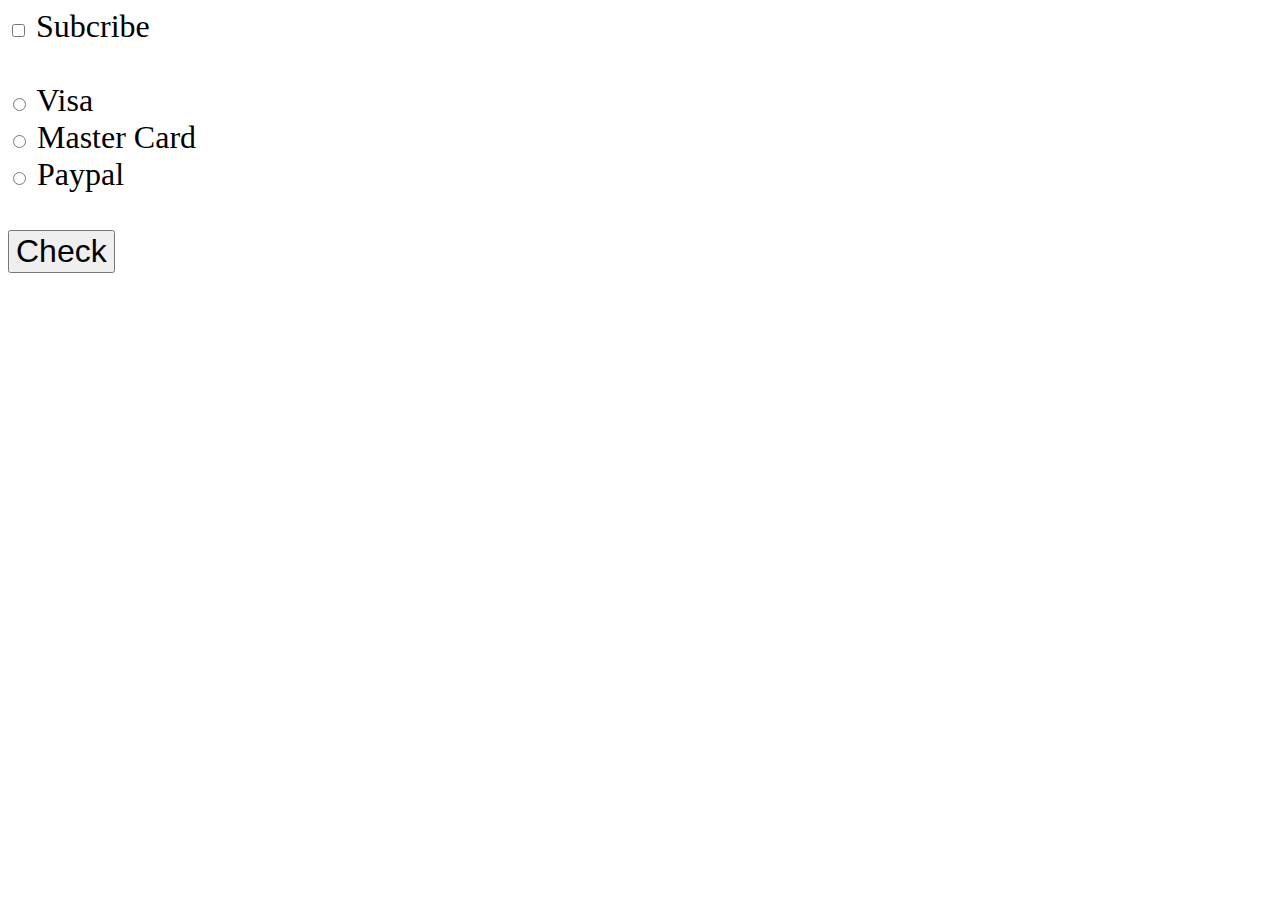
<file: Checked Property/index.html>
<!DOCTYPE html>
<html lang="en">
<head>
    <meta charset="UTF-8">
    <meta name="viewport" content="width=device-width, initial-scale=1.0">
    <title>Document</title>
    <link rel="stylesheet" href="styles.css">
</head>
<body>
    <input type="checkbox" id="myCheckBox">
    <label for="myCheckBox">Subcribe</label><br><br>

    <input type="radio" id="Visabtn" name="Card">
    <label for="Visabtn">Visa</label><br>

    <input type="radio" id="Masterbtn" name="Card">
    <label for="Masterbtn">Master Card</label><br>

    <input type="radio" id="Paypalbtn" name="Card">
    <label for="Paypalbtn">Paypal</label><br><br>

    <button type="submit" id="checkBtn">Check</button><br>

    <p id="result"></p>
    <p id="payresult"></p>
    <script src="index.js"></script>
</body>
</html>
</file>
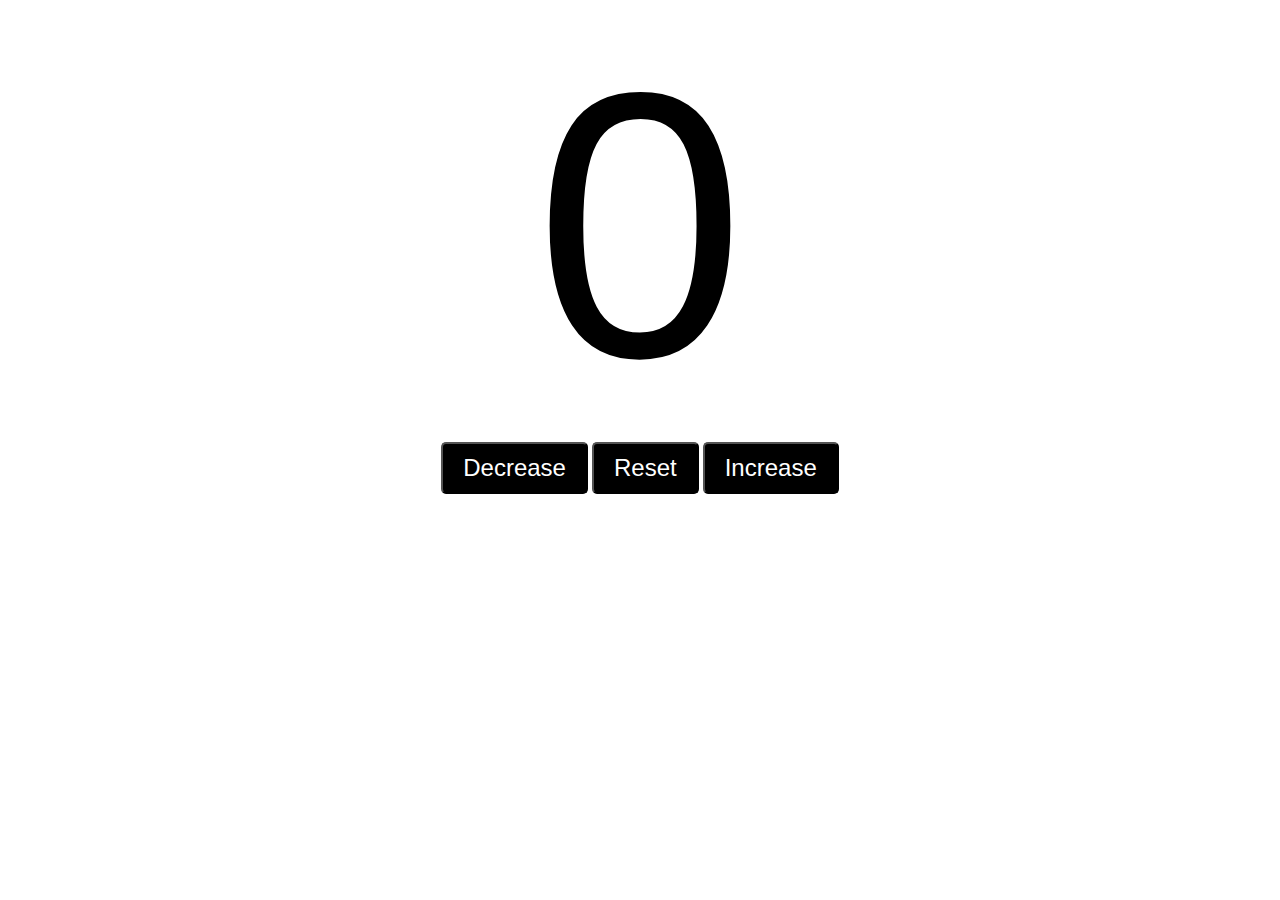
<file: Counter Program/index.html>
<!DOCTYPE html>
<html lang="en">
<head>
    <meta charset="UTF-8">
    <meta name="viewport" content="width=device-width, initial-scale=1.0">
    <title>Document</title>
    <link rel="stylesheet" href="style.css">
</head>
<body>
    
    <label id="count">0</label>
    <div id="buttons">
        <button id="Decrease" class="button">Decrease</button>
        <button id="Reset" class="button">Reset</button>
        <button id="Increase" class="button">Increase</button>
    </div>
    <script src="index.js"></script>
</body>
</html>
</file>
<file: Checked Property/styles.css>
body{
    font-family: 'Times New Roman', Times, serif;
    font-size: 2em;
}

#checkBtn{
    font-size: 1em;
}
</file>
<file: Counter Program/style.css>
#count{
    display: block;
    text-align: center;
    font-size: 10cm;
    font-family: Helvetica;
}
#buttons{
    text-align: center;

}
.button{
    font-size: 1.5em;
    padding: 10px 20px;
    color: white;
    background-color: black;
    border-radius: 5px;
    cursor: pointer;
    transition: background-color 0.25s ease;

}

.button:hover{
    background-color: grey;
}
</file>
